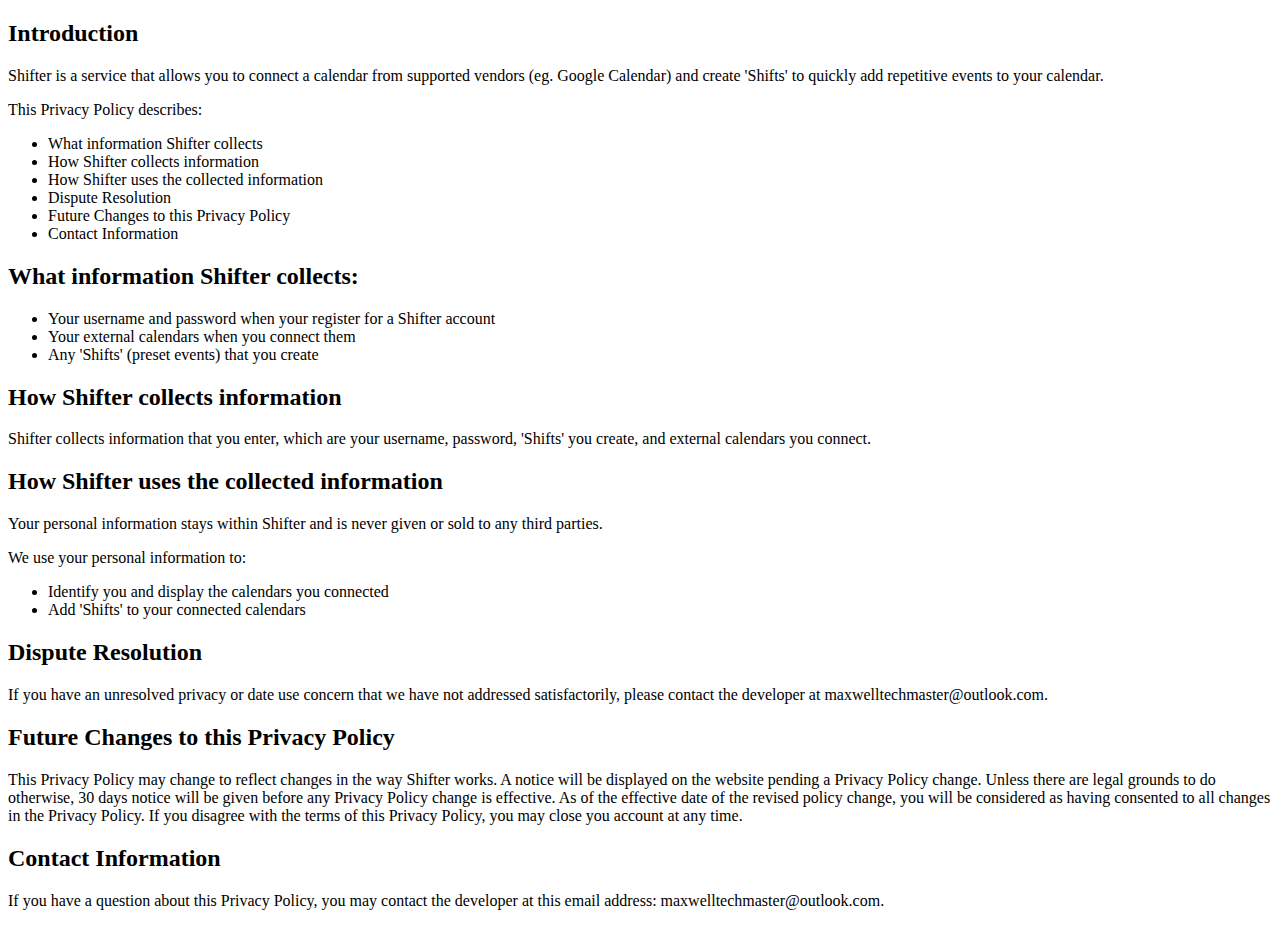
<file: shifter/templates/privacypolicy/index.html>
<!DOCTYPE html>
<html lang="en">

<head>
    <meta charset="UTF-8">
    <meta http-equiv="X-UA-Compatible" content="IE=edge">
    <meta name="viewport" content="width=device-width, initial-scale=1.0">
    <title>Shifter - Privacy Policy</title>
</head>

<body>
    <h2>Introduction</h2>
    <p>Shifter is a service that allows you to connect a calendar from supported vendors (eg. Google Calendar) and
        create 'Shifts'
        to quickly add repetitive events to your calendar.</p>
    <p>This Privacy Policy describes:</p>
    <ul>
        <li>What information Shifter collects</li>
        <li>How Shifter collects information</li>
        <li>How Shifter uses the collected information</li>
        <li>Dispute Resolution</li>
        <li>Future Changes to this Privacy Policy</li>
        <li>Contact Information</li>
    </ul>

    <h2>What information Shifter collects:</h2>
    <ul>
        <li>Your username and password when your register for a Shifter account</li>
        <li>Your external calendars when you connect them</li>
        <li>Any 'Shifts' (preset events) that you create</li>
    </ul>

    <h2>How Shifter collects information</h2>
    <p>Shifter collects information that you enter, which are your username, password, 'Shifts' you create, and external
        calendars
        you connect.
    </p>

    <h2>How Shifter uses the collected information</h2>
    <p>Your personal information stays within Shifter and is never given or sold to any third parties.</p>
    <p>We use your personal information to:</p>
    <ul>
        <li>Identify you and display the calendars you connected</li>
        <li>Add 'Shifts' to your connected calendars</li>
    </ul>

    <h2>Dispute Resolution</h2>
    <p>If you have an unresolved privacy or date use concern that we have not addressed satisfactorily, please contact
        the
        developer at maxwelltechmaster@outlook.com.
    </p>

    <h2>Future Changes to this Privacy Policy</h2>
    <p>This Privacy Policy may change to reflect changes in the way Shifter works. A notice will be displayed on the
        website
        pending a Privacy Policy change. Unless there are legal grounds to do otherwise, 30 days notice will be given
        before
        any Privacy Policy change is effective. As of the effective date of the revised policy change, you will be
        considered
        as having consented to all changes in the Privacy Policy. If you disagree with the terms of this Privacy Policy,
        you
        may close you account at any time.
    </p>

    <h2>Contact Information</h2>
    <p>If you have a question about this Privacy Policy, you may contact the developer at this email address:
        maxwelltechmaster@outlook.com.</p>
</body>

</html>
</file>
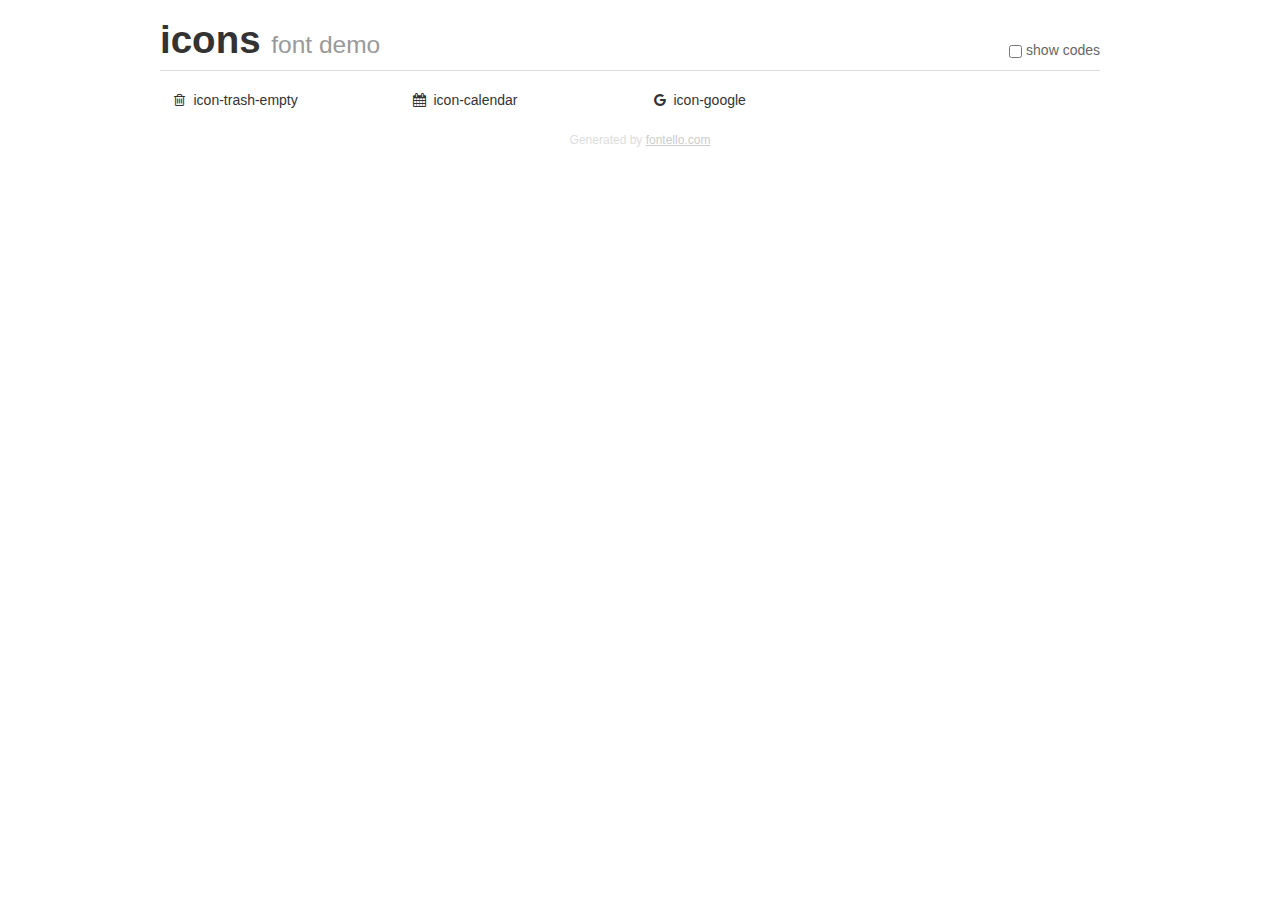
<file: shifter/static/icons/fontello-ec1a3ecf/demo.html>
<!DOCTYPE html>
<html>
  <head>
  <!--[if lt IE 9]><script language="javascript" type="text/javascript" src="//html5shim.googlecode.com/svn/trunk/html5.js"></script><![endif]-->
  <meta charset="UTF-8">
  <style>
    html {
      font-size: 100%;
      -webkit-text-size-adjust: 100%;
      -ms-text-size-adjust: 100%;
    }
    a:focus {
      outline: thin dotted #333;
      outline: 5px auto -webkit-focus-ring-color;
      outline-offset: -2px;
    }
    a:hover,
    a:active {
      outline: 0;
    }
    input {
      margin: 0;
      font-size: 100%;
      vertical-align: middle;
      *overflow: visible;
      line-height: normal;
    }
    input::-moz-focus-inner {
      padding: 0;
      border: 0;
    }
    body {
      margin: 0;
      font-family: "Helvetica Neue", Helvetica, Arial, sans-serif;
      font-size: 14px;
      line-height: 20px;
      color: #333;
      background-color: #fff;
    }
    a {
      color: #08c;
      text-decoration: none;
    }
    a:hover {
      color: #005580;
      text-decoration: underline;
    }
    .row {
      margin-left: -20px;
      *zoom: 1;
    }
    .row:before,
    .row:after {
      display: table;
      content: "";
      line-height: 0;
    }
    .row:after {
      clear: both;
    }
    .span3 {
      float: left;
      min-height: 1px;
      margin-left: 20px;
      width: 220px;
    }
    .container {
      width: 940px;
      margin-right: auto;
      margin-left: auto;
      *zoom: 1;
    }
    .container:before,
    .container:after {
      display: table;
      content: "";
      line-height: 0;
    }
    .container:after {
      clear: both;
    }
    small {
      font-size: 85%;
    }
    h1 {
      margin: 10px 0;
      font-family: inherit;
      font-weight: bold;
      line-height: 20px;
      color: inherit;
      text-rendering: optimizelegibility;
      line-height: 40px;
      font-size: 38.5px;
    }
    h1 small {
      font-weight: normal;
      line-height: 1;
      color: #999;
      font-size: 24.5px;
    }

    body {
      margin-top: 90px;
    }
    .header {
      position: fixed;
      top: 0;
      left: 50%;
      margin-left: -480px;
      background-color: #fff;
      border-bottom: 1px solid #ddd;
      padding-top: 10px;
      z-index: 10;
    }
    .footer {
      color: #ddd;
      font-size: 12px;
      text-align: center;
      margin-top: 20px;
    }
    .footer a {
      color: #ccc;
      text-decoration: underline;
    }
    .the-icons {
      font-size: 14px;
      line-height: 24px;
    }
    .switch {
      position: absolute;
      right: 0;
      bottom: 10px;
      color: #666;
    }
    .switch input {
      margin-right: 0.3em;
    }
    .codesOn .i-name {
      display: none;
    }
    .codesOn .i-code {
      display: inline;
    }
    .i-code {
      display: none;
    }
    @font-face {
      font-family: 'icons';
      src: url('./font/icons.eot?83239665');
      src: url('./font/icons.eot?83239665#iefix') format('embedded-opentype'),
           url('./font/icons.woff?83239665') format('woff'),
           url('./font/icons.ttf?83239665') format('truetype'),
           url('./font/icons.svg?83239665#icons') format('svg');
      font-weight: normal;
      font-style: normal;
    }
    .demo-icon {
      font-family: "icons";
      font-style: normal;
      font-weight: normal;
      speak: never;
     
      display: inline-block;
      text-decoration: inherit;
      width: 1em;
      margin-right: .2em;
      text-align: center;
      /* opacity: .8; */
     
      /* For safety - reset parent styles, that can break glyph codes*/
      font-variant: normal;
      text-transform: none;
     
      /* fix buttons height, for twitter bootstrap */
      line-height: 1em;
     
      /* Animation center compensation - margins should be symmetric */
      /* remove if not needed */
      margin-left: .2em;
     
      /* You can be more comfortable with increased icons size */
      /* font-size: 120%; */
     
      /* Font smoothing. That was taken from TWBS */
      -webkit-font-smoothing: antialiased;
      -moz-osx-font-smoothing: grayscale;
     
      /* Uncomment for 3D effect */
      /* text-shadow: 1px 1px 1px rgba(127, 127, 127, 0.3); */
    }
    </style>
    <link rel="stylesheet" href="css/animation.css"><!--[if IE 7]><link rel="stylesheet" href="css/" + font.fontname + "-ie7.css"><![endif]-->
    <script>
      function toggleCodes(on) {
        var obj = document.getElementById('icons');
      
        if (on) {
          obj.className += ' codesOn';
        } else {
          obj.className = obj.className.replace(' codesOn', '');
        }
      }
    </script>
  </head>
  <body>
    <div class="container header">
      <h1>icons <small>font demo</small></h1>
      <label class="switch">
        <input type="checkbox" onclick="toggleCodes(this.checked)">show codes
      </label>
    </div>
    <div class="container" id="icons">
      <div class="row">
        <div class="span3" title="Code: 0xe800">
          <i class="demo-icon icon-trash-empty">&#xe800;</i> <span class="i-name">icon-trash-empty</span><span class="i-code">0xe800</span>
        </div>
        <div class="span3" title="Code: 0xe801">
          <i class="demo-icon icon-calendar">&#xe801;</i> <span class="i-name">icon-calendar</span><span class="i-code">0xe801</span>
        </div>
        <div class="span3" title="Code: 0xf1a0">
          <i class="demo-icon icon-google">&#xf1a0;</i> <span class="i-name">icon-google</span><span class="i-code">0xf1a0</span>
        </div>
      </div>
    <div class="container footer">Generated by <a href="https://fontello.com">fontello.com</a></div>
  </body>
</html>
</file>
<file: shifter/static/icons/fontello-ec1a3ecf/css/animation.css>
/*
   Animation example, for spinners
*/
.animate-spin {
  -moz-animation: spin 2s infinite linear;
  -o-animation: spin 2s infinite linear;
  -webkit-animation: spin 2s infinite linear;
  animation: spin 2s infinite linear;
  display: inline-block;
}
@-moz-keyframes spin {
  0% {
    -moz-transform: rotate(0deg);
    -o-transform: rotate(0deg);
    -webkit-transform: rotate(0deg);
    transform: rotate(0deg);
  }

  100% {
    -moz-transform: rotate(359deg);
    -o-transform: rotate(359deg);
    -webkit-transform: rotate(359deg);
    transform: rotate(359deg);
  }
}
@-webkit-keyframes spin {
  0% {
    -moz-transform: rotate(0deg);
    -o-transform: rotate(0deg);
    -webkit-transform: rotate(0deg);
    transform: rotate(0deg);
  }

  100% {
    -moz-transform: rotate(359deg);
    -o-transform: rotate(359deg);
    -webkit-transform: rotate(359deg);
    transform: rotate(359deg);
  }
}
@-o-keyframes spin {
  0% {
    -moz-transform: rotate(0deg);
    -o-transform: rotate(0deg);
    -webkit-transform: rotate(0deg);
    transform: rotate(0deg);
  }

  100% {
    -moz-transform: rotate(359deg);
    -o-transform: rotate(359deg);
    -webkit-transform: rotate(359deg);
    transform: rotate(359deg);
  }
}
@-ms-keyframes spin {
  0% {
    -moz-transform: rotate(0deg);
    -o-transform: rotate(0deg);
    -webkit-transform: rotate(0deg);
    transform: rotate(0deg);
  }

  100% {
    -moz-transform: rotate(359deg);
    -o-transform: rotate(359deg);
    -webkit-transform: rotate(359deg);
    transform: rotate(359deg);
  }
}
@keyframes spin {
  0% {
    -moz-transform: rotate(0deg);
    -o-transform: rotate(0deg);
    -webkit-transform: rotate(0deg);
    transform: rotate(0deg);
  }

  100% {
    -moz-transform: rotate(359deg);
    -o-transform: rotate(359deg);
    -webkit-transform: rotate(359deg);
    transform: rotate(359deg);
  }
}
</file>
